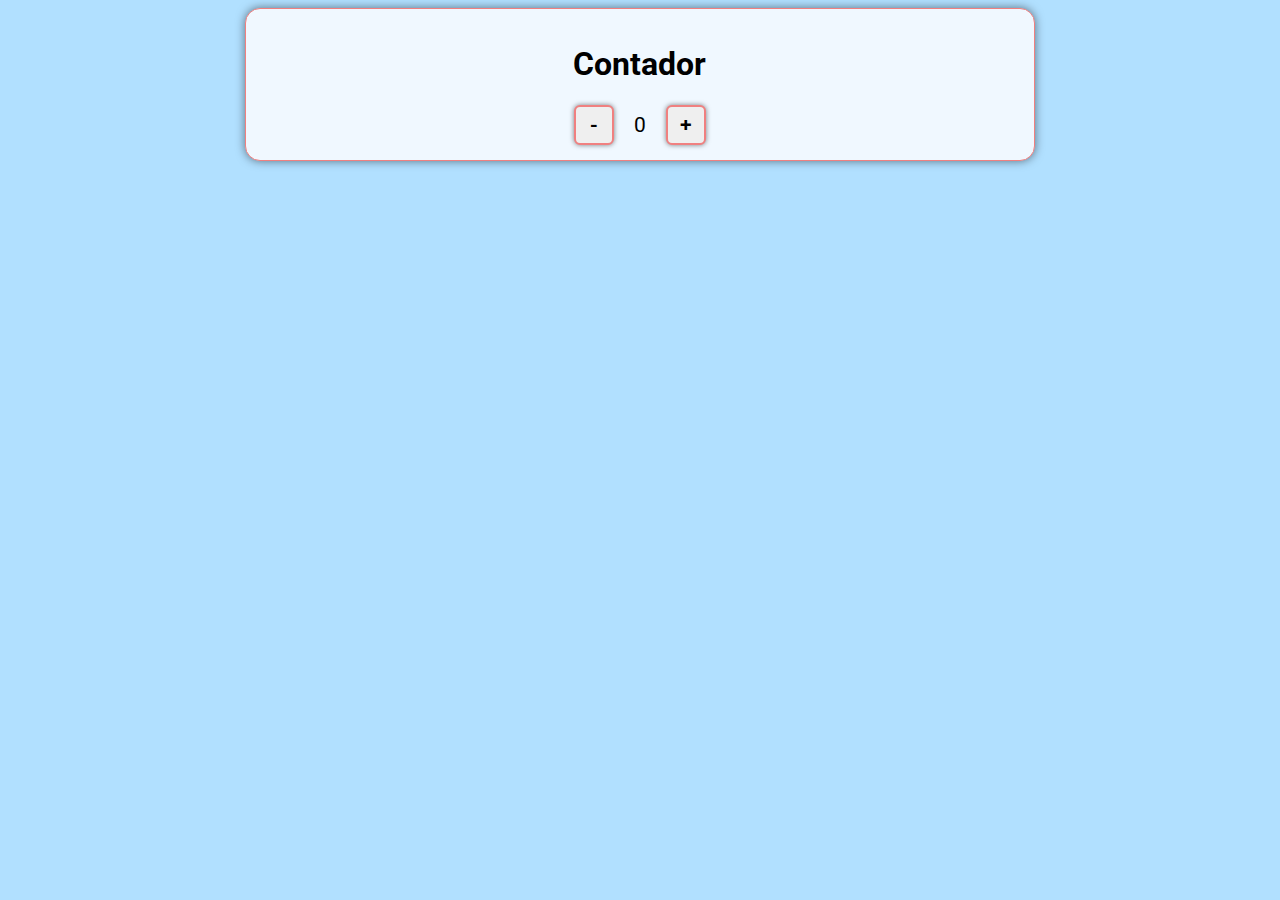
<file: Contador/index.html>
<!DOCTYPE html>
<html lang="pt-br">

<head>
    <meta charset="UTF-8">
    <meta http-equiv="X-UA-Compatible" content="IE=edge">
    <meta name="viewport" content="width=device-width, initial-scale=1.0">
    <link rel="stylesheet" href="./assets/css/style.css">
    <title>Teste.JS</title>
</head>

<body>
    <div class="wrapper">
        <h1>Contador</h1>
        <div id="counter">
            <button id="decrement" name="subtrair" onclick="decrement()"> - </button>
            <span id="currentNumber">0</span>
            <button id="increment" name="adicionar" onclick="increment()"> + </button>
        </div>
    </div>
</body>
<script src="./assets/js/script.js"></script>

</html>
</file>
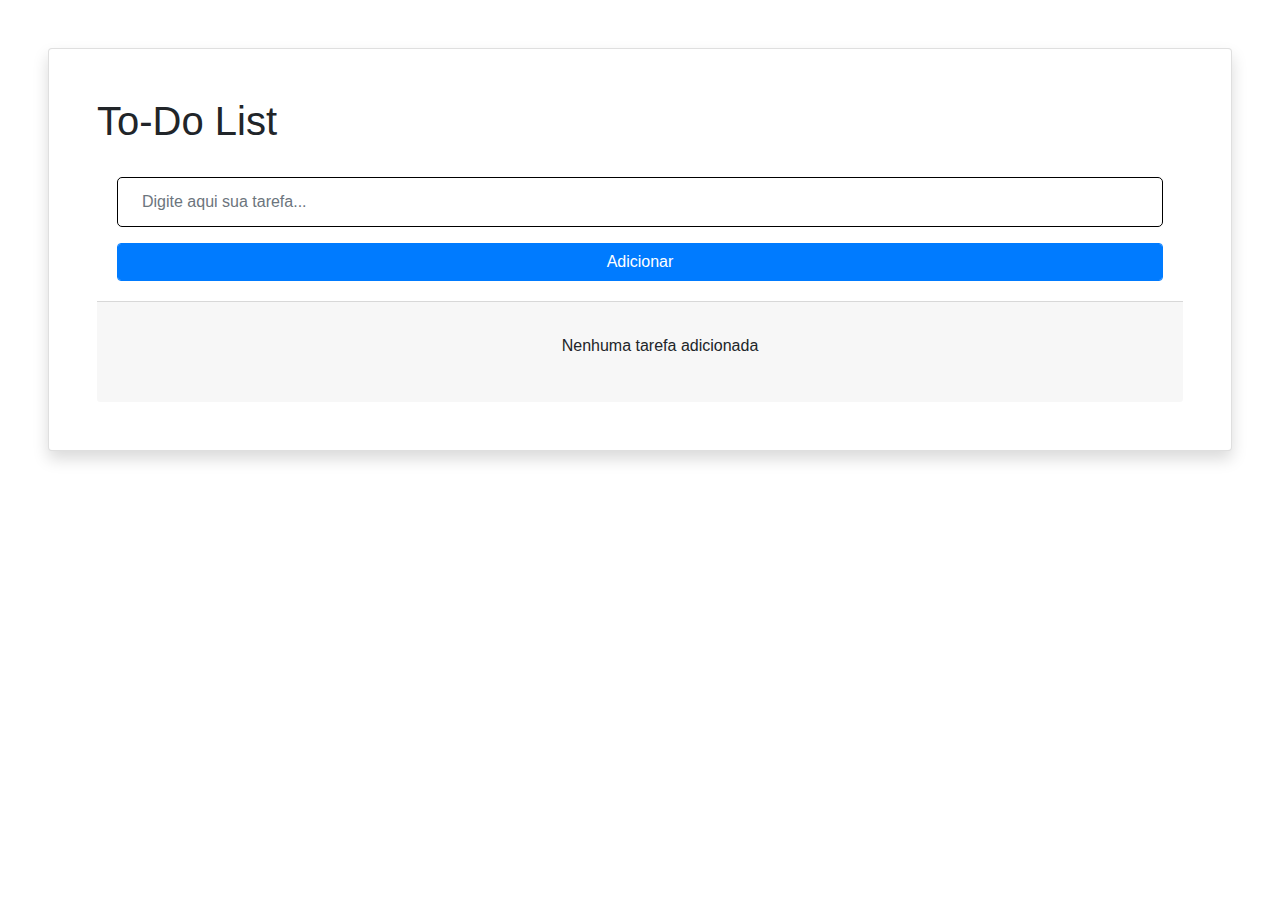
<file: To_Do_List/index.html>
<!DOCTYPE html>
<html lang="pt-br">

<head>
    <meta charset="UTF-8">
    <meta http-equiv="X-UA-Compatible" content="IE=edge">
    <meta name="viewport" content="width=device-width, initial-scale=1.0">
    <link rel="stylesheet" href="./assets/css/style.css">
    <!-- Importa Bootstrap -->
    <link rel="stylesheet" href="https://stackpath.bootstrapcdn.com/bootstrap/4.3.1/css/bootstrap.min.css"
        integrity="sha384-ggOyR0iXCbMQv3Xipma34MD+dH/1fQ784/j6cY/iJTQUOhcWr7x9JvoRxT2MZw1T" crossorigin="anonymous">
    <title>To-Do List</title>
</head>

<body>
    <div class="m-5 shadow p-5 card">
        <h1 class="card-title">
            To-Do List
        </h1>
        <div class="card-body text-center">
            <form id="task-form">
                <input id="task-input" class="form-control mb-3 p-4" type="text" id="input"
                    placeholder="Digite aqui sua tarefa...">
                <button type="submit" class="form-control btn-primary">
                    Adicionar
                </button>
            </form>
        </div>
        <div class="card-footer text-center">
            <ul id="tasks">
                <p id="noTasks">
                    Nenhuma tarefa adicionada
                </p>
            </ul>
        </div>
    </div>
</body>
<script src="./assets/js/script.js"></script>

</html>
</file>
<file: Contador/assets/css/style.css>
@import url('https://fonts.googleapis.com/css?family=Roboto:300,400,500,700');

* {
    font-family: 'Roboto', sans-serif;
}

body {
    display: flex;
    align-items: center;
    flex-direction: column;
    background-color: rgb(177, 224, 255);
}

.wrapper {
    width: 60%;
    max-width: 80vw;
    margin: 0 auto;
    padding: 0 15px;
    border: solid 1px lightcoral;
    border-radius: 15px;
    background-color: aliceblue;
    padding: 15px;
    display: flex;
    align-items: center;
    flex-direction: column;
    box-shadow: 0px 0px 10px rgba(0, 0, 0, 0.5);
}

button {
    height: 40px;
    width: 40px;
    border-radius: 15%;
    border: 2px solid lightcoral;
    font-size: 16pt;
    font-weight: 600;
    text-align: center;
    box-shadow: 0px 0px 5px rgba(0, 0, 0, 0.5);
}

#counter {
    display: flex;
}

#currentNumber {
    display: flex;
    align-items: center;
    margin: 0 20px;
    font-size: 16pt;

}
</file>
<file: To_Do_List/assets/css/style.css>
input[type="text"] {
    padding: 5px;
    border-radius: 5px;
    border: 1px solid black;
}

#tasks {
    display: flex;
    flex-direction: column;
    margin-top: 20px;
}

:checked+label {
    text-decoration: line-through;
    color: grey;
}

.task-item {
    font-size: 20px;
}

.task-item:hover {
    cursor: pointer;
}

.checkbox {
    display: inline-block;
    vertical-align: middle;
    font-size: 24px;
}

.checkbox input {
    border: 0;
    clip: rect(0 0 0 0);
    height: 1px;
    margin: -1px;
    overflow: hidden;
    padding: 0;
    position: absolute;
    width: 1px;
}

.checkbox label {
    position: relative;
    padding-left: 2.2em;
    display: inline-block;
}

.checkbox label::before {
    border-radius: 8px;
    content: "";
    display: inline-block;
    vertical-align: middle;
    height: 1.3em;
    width: 1.3em;
    background: #FFF;
    margin-right: 0.5em;
    border: 1px solid #999;
    box-shadow: 2px 2px 2px rgba(0, 0, 0, 0.2);
    transition: all 0.2s ease;
    position: absolute;
    top: 50%;
    left: 0;
    transform: translate(0, -50%);
}

.checkbox label::after {
    content: "\2713";
    position: absolute;
    top: 50%;
    left: 0.75em;
    transform: translate(-50%, -50%);
    font-size: 1em;
    color: #FFF;
    opacity: 0;
    transition: all 0.2s ease;
}

.checkbox label:focus::before,
.checkbox label:hover::before {
    background: #DDD;
}

.checkbox input:checked+label::before {
    background: #69e65d;
    border-color: #ff7212;
}

.checkbox input:checked+label::after {
    opacity: 1;
}
</file>
